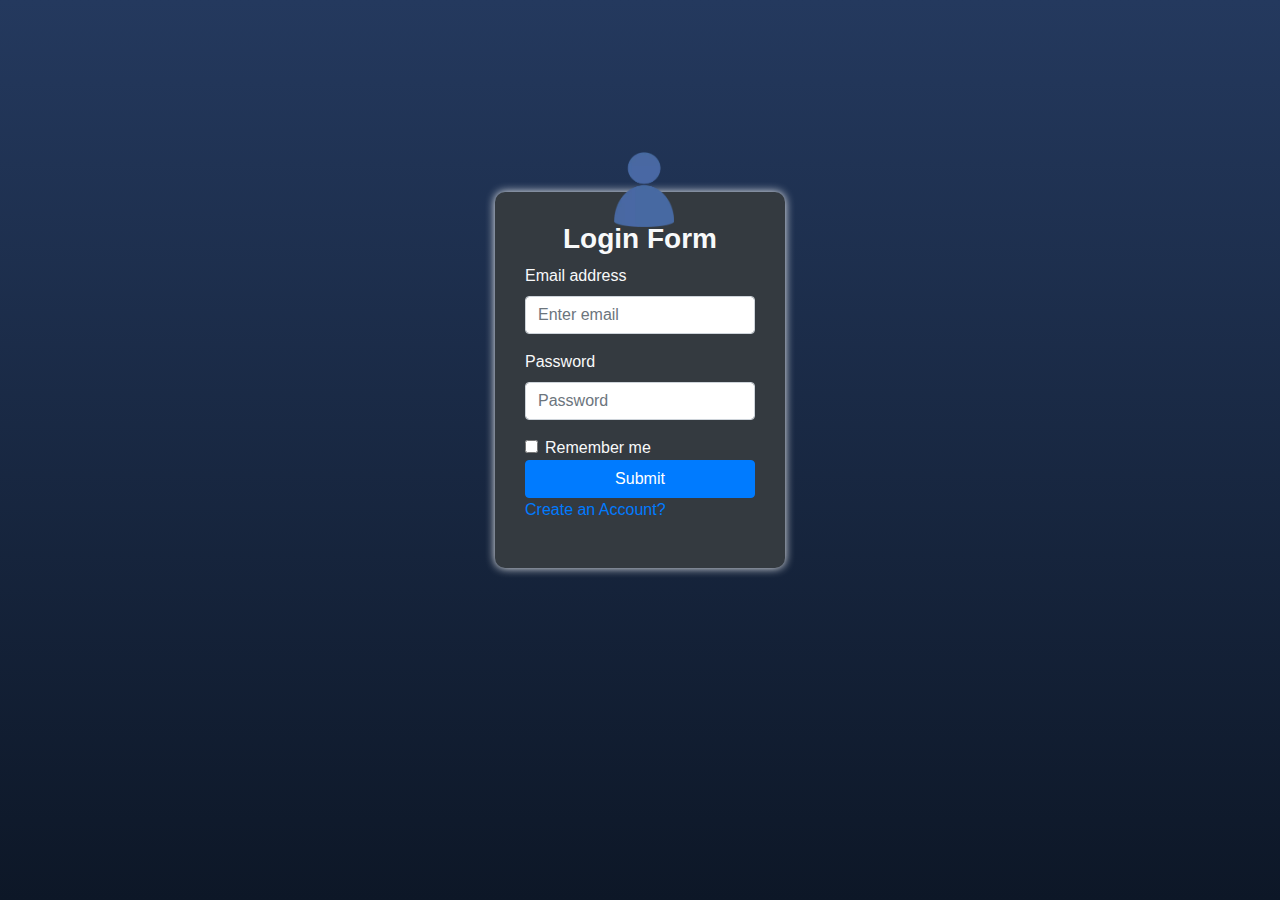
<file: index.html>
<!doctype html>
<html lang="en">
  <head>
    <title>Jannelie C. Bughaw</title>
    <!-- Required meta tags -->
    <meta charset="utf-8">
    <meta name="viewport" content="width=device-width, initial-scale=1, shrink-to-fit=no">
    <link rel="stylesheet" href="css/style.css">
    <link rel="stylesheet" href="css/bootstrap.min.css">
    <!-- Bootstrap CSS -->
    <link rel="stylesheet" href="css/bootstrap.css">
    <link rel="stylesheet" href="https://stackpath.bootstrapcdn.com/bootstrap/4.3.1/css/bootstrap.min.css" integrity="sha384-ggOyR0iXCbMQv3Xipma34MD+dH/1fQ784/j6cY/iJTQUOhcWr7x9JvoRxT2MZw1T" crossorigin="anonymous">
  </head>

  <body>
    <div id="intro" class="view">
        <div class="full-bg-img">
            <br><br><br><br><br><br><br><br>
            <section class="container-fluid">
                <section class="row justify-content-center">
                    <section class="col-12 col-sm-6 col-md-3">
                        <img src="icon.png" class="bg">
                        <form class="form-container bg-dark text-light">
                            <h3 class="text-center font-weight-bold">Login Form</h3>
                            <div class="form-group">
                                <label for="exampleInputEmail1">Email address</label>
                                <input type="text" class="form-control" id="exampleInputEmail1" placeholder="Enter email">
                            </div>
                            <div class="form-group">
                                <label for="exampleInputPassword1">Password</label>
                                <input type="password" class="form-control" id="exampleInputPassword1" placeholder="Password">
                            </div>
                            <div class="form-check">
                                <input type="checkbox" class="form-check-input" id="exampleCheck1">
                                <label class="form-check-label" for="exampleCheck1">Remember me</label>
                            </div>
                            <button type="submit" class="btn btn-block btn-primary">Submit</button>
                            <div class="form-group">
                                <a href="register.html" class="FPassword">
                                    Create an Account?
                                </a>
                            </div>
                        </form>
                    </section>
                </section>
            </section>
        </div>
    </div>
  </body>
</html>
</file>
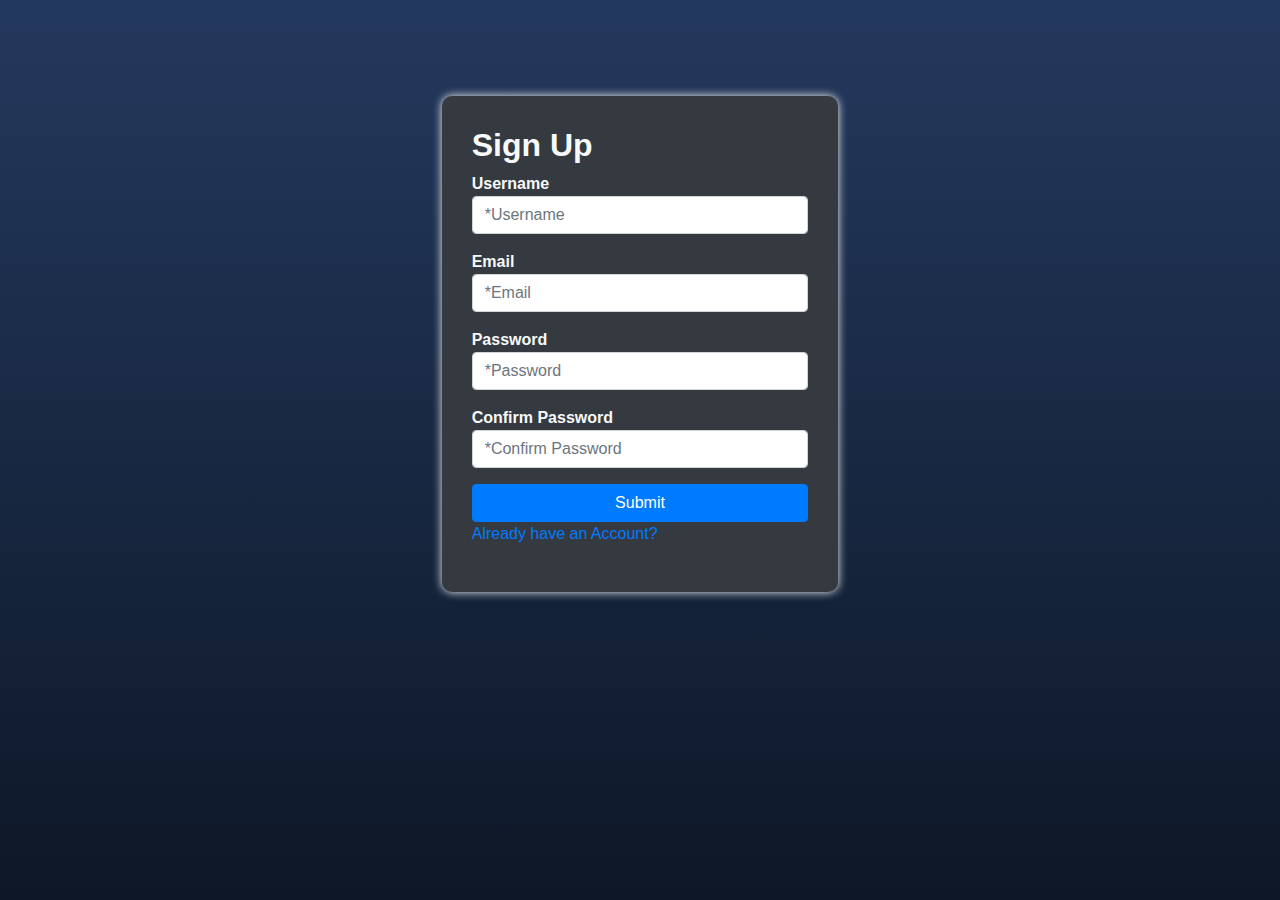
<file: register.html>
<!doctype html>
<html lang="en">

<head>
  <title>Title</title>
  <!-- Required meta tags -->
  <meta charset="utf-8">
  <meta name="viewport" content="width=device-width, initial-scale=1, shrink-to-fit=no">
  <link rel="stylesheet" href="css/bootstrap.min.css">
  <link rel="stylesheet" href="css/style.css">
  <!-- Bootstrap CSS -->
  <link rel="stylesheet" href="https://stackpath.bootstrapcdn.com/bootstrap/4.3.1/css/bootstrap.min.css"
    integrity="sha384-ggOyR0iXCbMQv3Xipma34MD+dH/1fQ784/j6cY/iJTQUOhcWr7x9JvoRxT2MZw1T" crossorigin="anonymous">
</head>

<body>
  <div id="intro" class="view">
    <div class="full-bg-img">
      <br><br><br><br>
      <section class="container-fluid">
        <section class="row justify-content-center">
          <section class="col-12 col-sm-8 col-md-4">
            <form class="form-container bg-dark text-light">
              <h2 class="font-weight-bold">Sign Up</h2>
              <div class="form-group font-weight-bold">
                Username
                <input type="text" class="form-control" placeholder="*Username" value="" />
              </div>
              <div class="form-group font-weight-bold">
                Email
                <input type="text" id="email" class="form-control" placeholder="*Email" value="" />
              </div>
              <div class="text-center">
                <span class="term emailValidity"></span>
              </div>
              <div class="form-group font-weight-bold">
                Password
                <input type="password" id="pass" class="form-control" placeholder="*Password" value="" />
              </div>
              <div class="form-group font-weight-bold">
                Confirm Password
                <input type="password" id="cPass" class="form-control" placeholder="*Confirm Password" value="" />
              </div>
              <div class="text-center">
                <span class="term passConfirmation"></span>
              </div>
              <div class="form-group font-weight-bold">
                <input type="submit" class="btn btn-block btn-login btn-primary float-right" value="Submit" />
              </div>
              <div class="form-group">
                <a href="index.html" class="FPassword">
                  Already have an Account?
                </a>
              </div>
            </form>
          </section>
        </section>
      </section>

    </div>
  </div>


  <!-- Optional JavaScript -->
  <!-- jQuery first, then Popper.js, then Bootstrap JS -->
  <script src="https://code.jquery.com/jquery-3.3.1.slim.min.js"
    integrity="sha384-q8i/X+965DzO0rT7abK41JStQIAqVgRVzpbzo5smXKp4YfRvH+8abtTE1Pi6jizo"
    crossorigin="anonymous"></script>
  <script src="https://cdnjs.cloudflare.com/ajax/libs/popper.js/1.14.7/umd/popper.min.js"
    integrity="sha384-UO2eT0CpHqdSJQ6hJty5KVphtPhzWj9WO1clHTMGa3JDZwrnQq4sF86dIHNDz0W1"
    crossorigin="anonymous"></script>
  <script src="https://stackpath.bootstrapcdn.com/bootstrap/4.3.1/js/bootstrap.min.js"
    integrity="sha384-JjSmVgyd0p3pXB1rRibZUAYoIIy6OrQ6VrjIEaFf/nJGzIxFDsf4x0xIM+B07jRM"
    crossorigin="anonymous"></script>
</body>


<script type="text/javascript">

  $(function () {
    $('#email').keyup(function () {
      if (emailValidation()) {
        $('#email').css("border", "2px solid blue");
        $('.emailValidity').html("<p class='text-warning'>Email Confirmed</p>");
      } else {
        $('#email').css("border", "2px solid red");
        $('.emailValidity').html("<p class='text-danger'>Invalid email!</p>");
        return false;
      }
    });
  });

  function emailValidation() {
    var email = $("#email").val();
    var reg = /^\w+([-+.']\w+)*@\w+([-.]\w+)*\.\w+([-.]\w+)*$/
    if (reg.test(email)) {
      return true;
    } else {
      return false;
    }
  }

  $(function () {
    $('#cPass').keyup(function () {
      var password = $("#pass").val();
      var repassword = $("#cPass").val();

      if (password != repassword) {
        $('#cPass').css("border");
        $('.passConfirmation').html("<p class='text-danger'>Incorrect Password\!</p>");
        return false;
      } else
        $('#cPass').css("border");
      $('.passConfirmation').html("<p class='text-warning'>Password Matched\!</p>");
      return true;
    });
  });

</script>

</html>
</file>
<file: css/style.css>
html,
body,
#intro{
    height: 100%;
}
#intro{
    background: linear-gradient(to bottom, #24395e, #0d1727)no-repeat center center fixed;#
    -webkit-background-size: cover;
    -moz-background-size: cover;
    -o-background-size: cover;
    background-size: cover;
}
form{
    background: #ffffff;
}
.form-container{
    border-radius: 10px;
    padding: 30px;
    box-shadow: 0px 0px 10px 0px;
}
.bg{
    width: 60px;
    height: 75px;
    position: absolute;
    top: -40px;
    left: 42%;
}
</file>
